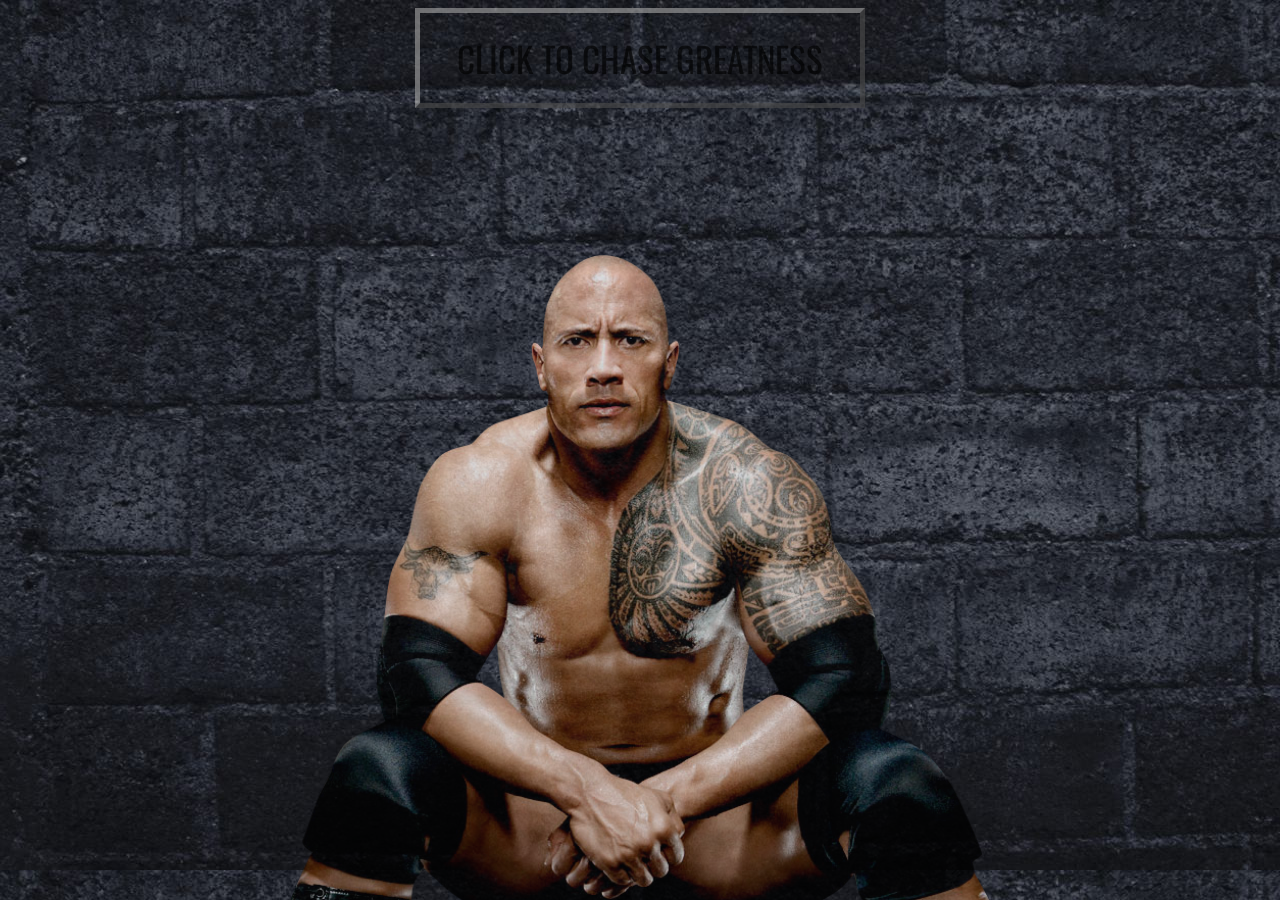
<file: index.html>
<!DOCTYPE html>
<html>
  <head>
    <meta charset="utf-8">
    <title>Enter Greatness</title>
    <!--Linking Reset-->
    <link rel="stylesheet" type="text/css" href="assets/css/reset.css">
    <!--Linking Bootstrap-->
    <link rel="stylesheet" href="https://maxcdn.bootstrapcdn.com/bootstrap/4.0.0-beta.2/css/bootstrap.min.css" integrity="sha384-PsH8R72JQ3SOdhVi3uxftmaW6Vc51MKb0q5P2rRUpPvrszuE4W1povHYgTpBfshb" crossorigin="anonymous">
    <!--Linking Googlefonts-->
    <link href="https://fonts.googleapis.com/css?family=Oswald" rel="stylesheet">
    <!--Linking favicon-->
    <link rel="shortcut icon" href="assets/images/rock.ico" type="image/x-icon">
    <!--Linking CSS-->
    <link rel="stylesheet" type="text/css" href="assets/css/welcome.css">

  </head>
  <body>
    <div>
      <a href="hangman.html"><button type="button" class="btn btn-secondary" id="welcome-btn">CLICK TO CHASE GREATNESS</button></a>
      <img src="assets/images/rockwelcome.png" id="welcome-rock-img" alt="The Rock">
    </div>
  </body>
</html>
</file>
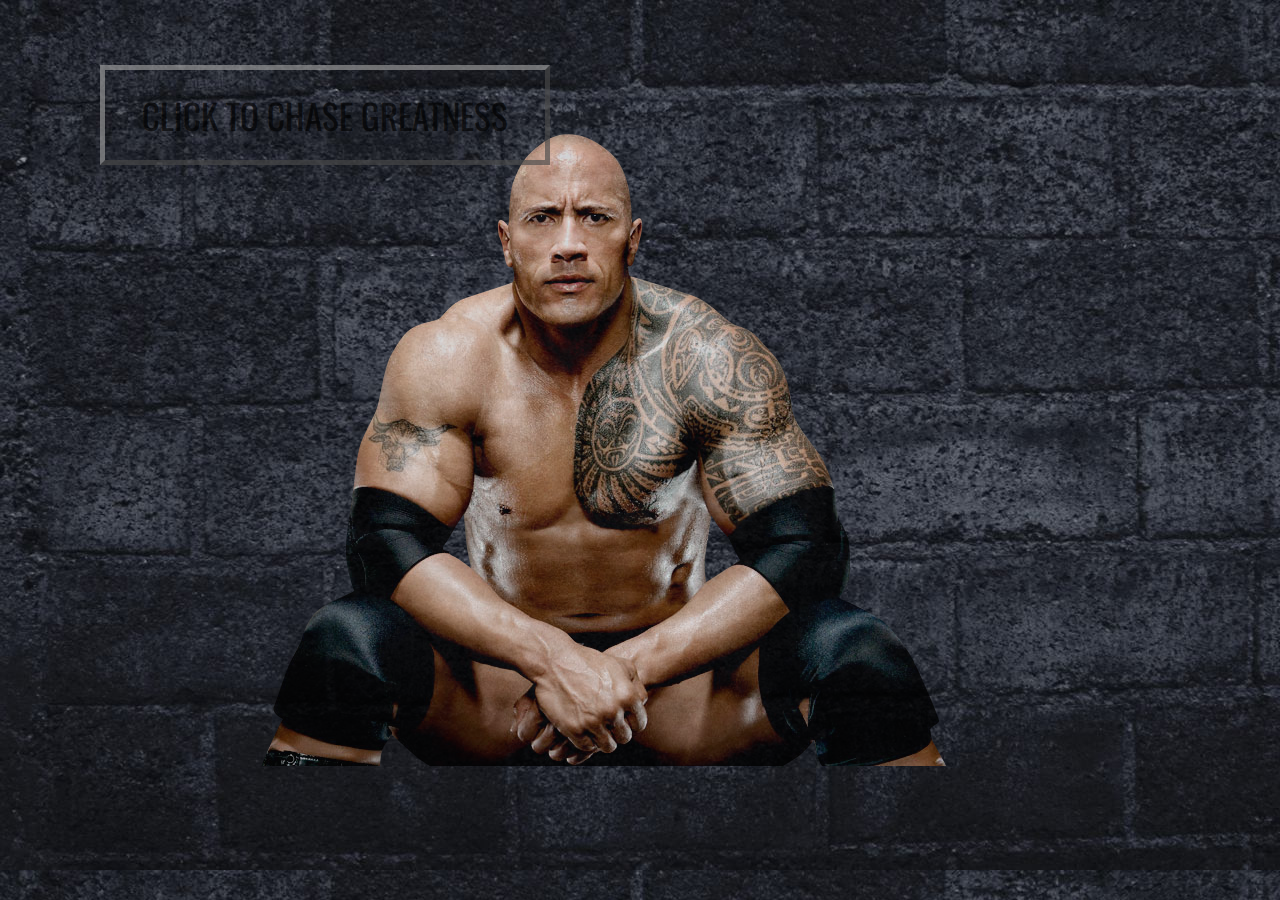
<file: 3-Hangman/index.html>
<!DOCTYPE html>
<html>
  <head>
    <meta charset="utf-8">
    <title>Enter Greatness</title>
    <!--Linking Reset-->
    <link rel="stylesheet" type="text/css" href="assets/css/reset.css">
    <!--Linking Bootstrap-->
    <link rel="stylesheet" href="https://maxcdn.bootstrapcdn.com/bootstrap/4.0.0-beta.2/css/bootstrap.min.css" integrity="sha384-PsH8R72JQ3SOdhVi3uxftmaW6Vc51MKb0q5P2rRUpPvrszuE4W1povHYgTpBfshb" crossorigin="anonymous">
    <!--Linking Googlefonts-->
    <link href="https://fonts.googleapis.com/css?family=Oswald" rel="stylesheet">
    <!--Linking favicon-->
    <link rel="shortcut icon" href="assets/images/rock.ico" type="image/x-icon">
    <!--Linking CSS-->
    <link rel="stylesheet" type="text/css" href="assets/css/welcome.css">

  </head>
  <body>
    <div class="container">
      <img src="assets/images/rockwelcome.png" class = "rockwelcome" alt="The Rock">
      <a href="hangman.html"><button type="button" class="btn btn-secondary">CLICK TO CHASE GREATNESS</button></a>
    </div>
  </body>
</html>
</file>
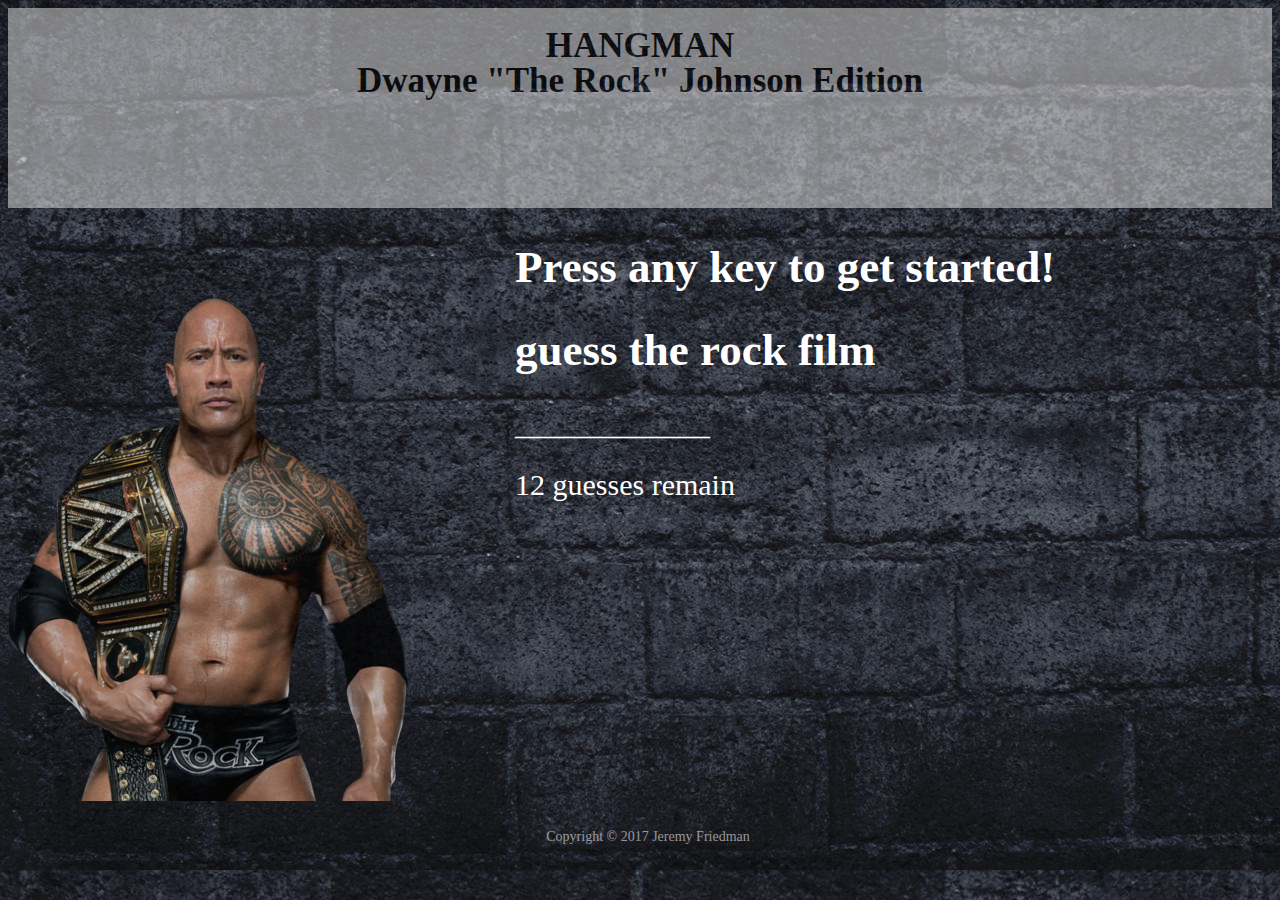
<file: hangman.html>
<!DOCTYPE html>
<html>
  <head>
    <meta charset="utf-8">
    <title>Dwayne "The Rock" Johnson's Amazing Hangman Game</title>
    <!--Linking Reset-->
    <link rel="stylesheet" type="text/css" href="assets/css/reset.css">
    <!--Linking Bootstrap-->
    <link rel="stylesheet" href="https://maxcdn.bootstrapcdn.com/bootstrap/4.0.0-beta.2/css/bootstrap.min.css" integrity="sha384-PsH8R72JQ3SOdhVi3uxftmaW6Vc51MKb0q5P2rRUpPvrszuE4W1povHYgTpBfshb" crossorigin="anonymous">
    <!--Linking favicon-->
    <link rel="shortcut icon" href="assets/images/rock.ico" type="image/x-icon">
    <!--Linking CSS-->
    <link rel="stylesheet" type="text/css" href="assets/css/hangman.css">
    <!--Linking JQuery-->
    <script src="https://cdnjs.cloudflare.com/ajax/libs/jquery/3.2.1/jquery.min.js"></script>
    <!--Linking Javascript-->
    <script type="text/javascript" src="assets/js/script.js"></script>
  </head>

  <body>

    <!--Header-->
    <div class="card">
      <div class="card-body">
        <div class="title">HANGMAN</div>
        <div class="sub-title">Dwayne "The Rock" Johnson Edition</div>
      </div>
    </div>

    <!--Content-->
    <div class="container">
          <div class="row">
            <div>
              <h2>Press any key to get started!</h2>
              <h2>guess the rock film</h2>
              <p id="right"></p>
              <p><span id="remain">12</span> guesses remain</p>
              <p id="wrong"></p>
            </div>
          </div>
        </div>
        <div class="rockbelt"> <img src="assets/images/rockbelt.png" alt="The Rock"></div>
    </div>

    <!--Footer-->
    <footer class="footer">
        <div class="copyright">Copyright © 2017 Jeremy Friedman</div>
      </div>
    </footer>

  </body>
</html>
</file>
<file: assets/css/welcome.css>
body {
  background-image: url("../images/brick.jpg");
}

#welcome-btn {
  background-color: transparent;
  border-color: #9e9e9e;
  border-width: thick;
  font-family: 'Oswald', sans-serif;
  font-size: 35px;
  height: 100px;
  left: 50%;
  margin-left: -225px;
  opacity: .65;
  position: fixed;
  width: 450px;
}

#welcome-rock-img {
  bottom: 0;
  left: 50%;
  margin-left: -350px;
  margin-top: 15%;
  opacity: .8;
  position: fixed;
  width: 700px;
}


/* ----------- iPhone 6, 6S, 7 and 8 ----------- */

/* Portrait */
@media only screen 
  and (min-device-width: 375px) 
  and (max-device-width: 667px) 
  and (-webkit-min-device-pixel-ratio: 2)
  and (orientation: portrait) { 
    #welcome-btn {
      margin-top: 80%;
    }

    #welcome-rock-img {
      margin-left: -400px;
      width: 800px;
    }
}

/* Landscape */
@media only screen 
  and (min-device-width: 375px) 
  and (max-device-width: 667px) 
  and (-webkit-min-device-pixel-ratio: 2)
  and (orientation: landscape) {
    #welcome-btn {
      margin-top: 3%;
    }

    #welcome-rock-img {
      margin-left: -225px;
      width: 450px;
    }
}

/* ----------- iPhone 6+, 7+ and 8+ ----------- */

/* Landscape */
@media only screen 
  and (min-device-width: 414px) 
  and (max-device-width: 736px) 
  and (-webkit-min-device-pixel-ratio: 3)
  and (orientation: landscape) {
    #welcome-btn {
      margin-top: 2%;
    }

    #welcome-rock-img {
      margin-left: -230px;
      width: 460px;
  }
}

/* ----------- iPhone X ----------- */

/* Portrait */
@media only screen 
  and (min-device-width: 375px) 
  and (max-device-width: 812px) 
  and (-webkit-min-device-pixel-ratio: 3)
  and (orientation: portrait) { 
    #welcome-btn {
      font-size: 43.75px;
      height: 125px;
      margin-left: -281.25px;
      margin-top: 90%;
      width: 562.5px;
    }

    #welcome-rock-img {
      margin-left: -500px;
      width: 1000px;
  }
}

/* Landscape */
@media only screen 
  and (min-device-width: 375px) 
  and (max-device-width: 812px) 
  and (-webkit-min-device-pixel-ratio: 3)
  and (orientation: landscape) { 
    #welcome-btn {
      margin-top: 2%;
    }

    #welcome-rock-img {
      margin-left: -175px;
      width: 350px;
  }
}

/* ----------- iPad 3, 4 and Pro 9.7" ----------- */

/* Portrait */
@media only screen 
  and (min-device-width: 768px) 
  and (max-device-width: 1024px) 
  and (orientation: portrait) 
  and (-webkit-min-device-pixel-ratio: 2) {
    #welcome-btn {
      font-size: 49px;
      height: 140px;
      margin-left: -315px;
      margin-top: 20%;
      width: 630px;
    }

    #welcome-rock-img {
      margin-left: -450px;
      width: 900px;
  }
}

/* Landscape */
@media only screen 
  and (min-device-width: 768px) 
  and (max-device-width: 1024px) 
  and (orientation: landscape) 
  and (-webkit-min-device-pixel-ratio: 2) {
    #welcome-btn {
      font-size: 35px;
      height: 100px;
      margin-left: -225px;
      margin-top: 7%;
      width: 450px;
    }

    #welcome-rock-img {
      margin-left: -300px;
      width: 600px;
  }
}
</file>
<file: 3-Hangman/assets/css/welcome.css>
body{
  background-image: url("../images/brick.jpg");
}

.container {
  border-color: white;
}

.rockwelcome {
  margin-left: 20%;
  margin-top: 10%;
  position: relative;
  opacity: .8;
}

.btn-secondary{
  top: 65px;
  left: 100px;
  width: 450px;
  height: 100px;
  position: absolute;
  background-color: transparent;
  border-color: #9e9e9e;
  border-width: thick;
  font-size: 35px;
  font-family: 'Oswald', sans-serif;
  opacity: .65;
}
</file>
<file: assets/css/hangman.css>
body{
  background-image: url("../images/brick.jpg");
}

.card{
  background-color: #e9e9e9;
  opacity: .5;
}


.card-body {
  text-align: center;
  font-weight: bolder;
  height: 150px;
  padding-top: 20px;
  padding-bottom: 30px;
  font-size: 35px;
}

.container {
  color: white;
  max-width: 250px;
  margin: 0 auto;
  font-size: 30px;
}

.rockbelt {
  position:relative;
  opacity: .8;
  margin-top: 90px;
}

.row {
  position: absolute;
}

footer {
  position: absolute;
  bottom: 0;
  background-color: transparent;
  height: 70px;
  width: 100%;
}

.copyright {
  color: #ccc;
  font-size: 14px;
  opacity: .7;
  text-align: center;
}
</file>
